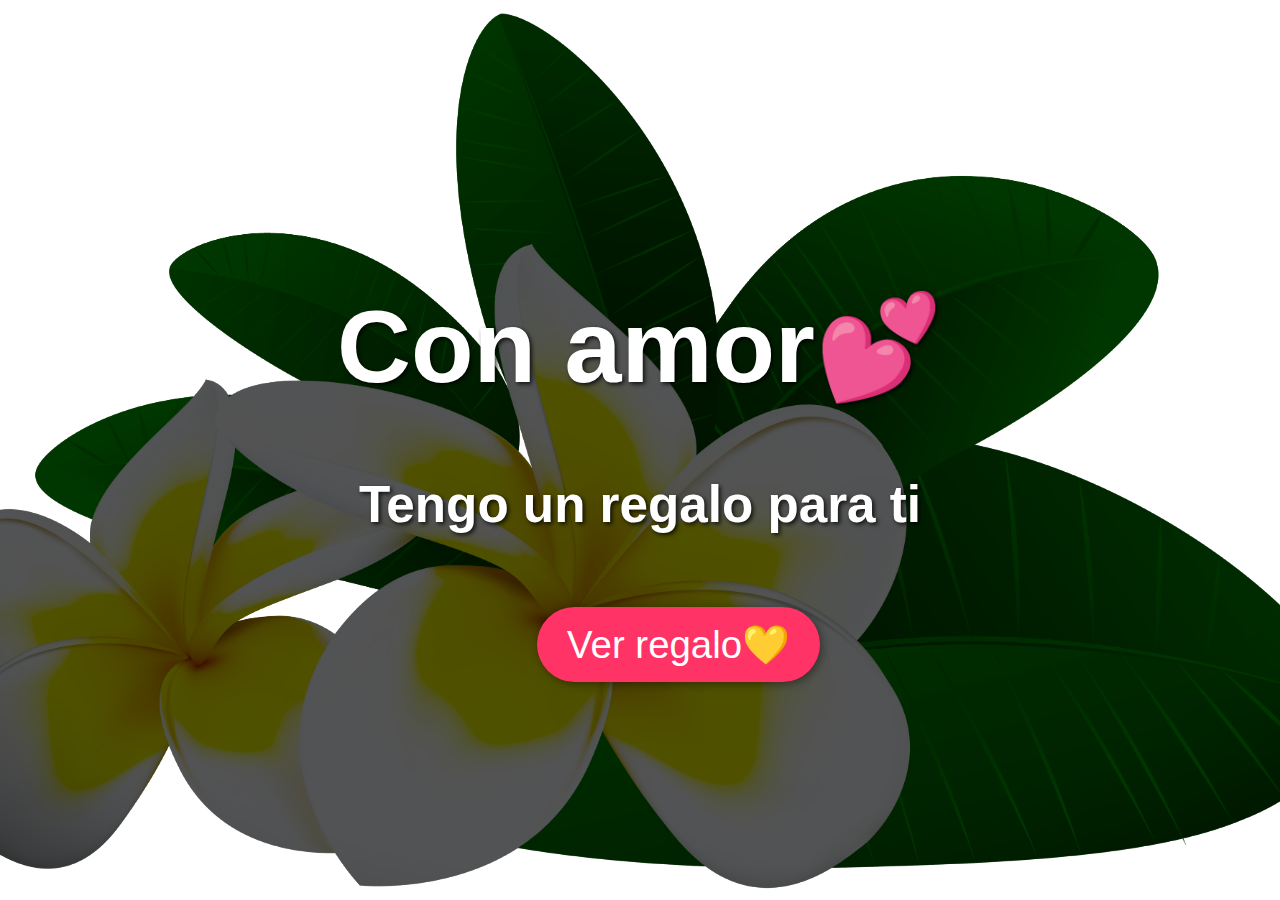
<file: index.html>
<!DOCTYPE html>
<html lang="es">
<head>
    <meta charset="UTF-8">
    <meta name="viewport" content="width=device-width, initial-scale=1.0">
    <title>Para ti</title>
    <style>
        body, html {
            margin: 0;
            padding: 0;
            height: 100%;
            width: 100%;
            display: flex;
            justify-content: center;
            align-items: center;
            background: url('img/amar.png') no-repeat center center/cover;
            font-family: 'Arial', sans-serif;
        }

        h1, h2 {
            font-family:Arial, Helvetica, sans-serif;
            color: white;
            text-shadow: 2px 2px 4px rgba(0, 0, 0, 0.8);
            text-align: center;
        }

        button{
            font-family:Arial, Helvetica, sans-serif;

        }

        h1 {
            font-size: 8vw;
            animation: fadeInOut 3s infinite; /* Animación suave */
        }

        h2 {
            font-size: 4vw;
            margin-top: 20px;
        }

        button {
            font-size: 3vw;
            padding: 15px 30px;
            margin-top: 30px;
            border: none;
            margin-left: 200px;
            background-color: #ff3366;
            color: white;
            cursor: pointer;
            border-radius: 50px;
            box-shadow: 2px 2px 10px rgba(0, 0, 0, 0.4);
        }

        @keyframes fadeInOut {
            0%, 100% {
                opacity: 0.8;
            }
            50% {
                opacity: 1;
            }
        }

        @keyframes pulse {
            0%, 100% {
                transform: scale(1);
            }
            50% {
                transform: scale(1.05);
            }
        }
    </style>
</head>
<body>
    <div>
        <h1>Con amor💕</h1>
        <h2>Tengo un regalo para ti</h2>
        <button onclick="window.location.href='rosas.html'">Ver regalo💛</button>
    </div>
</body>
</html>
</file>
